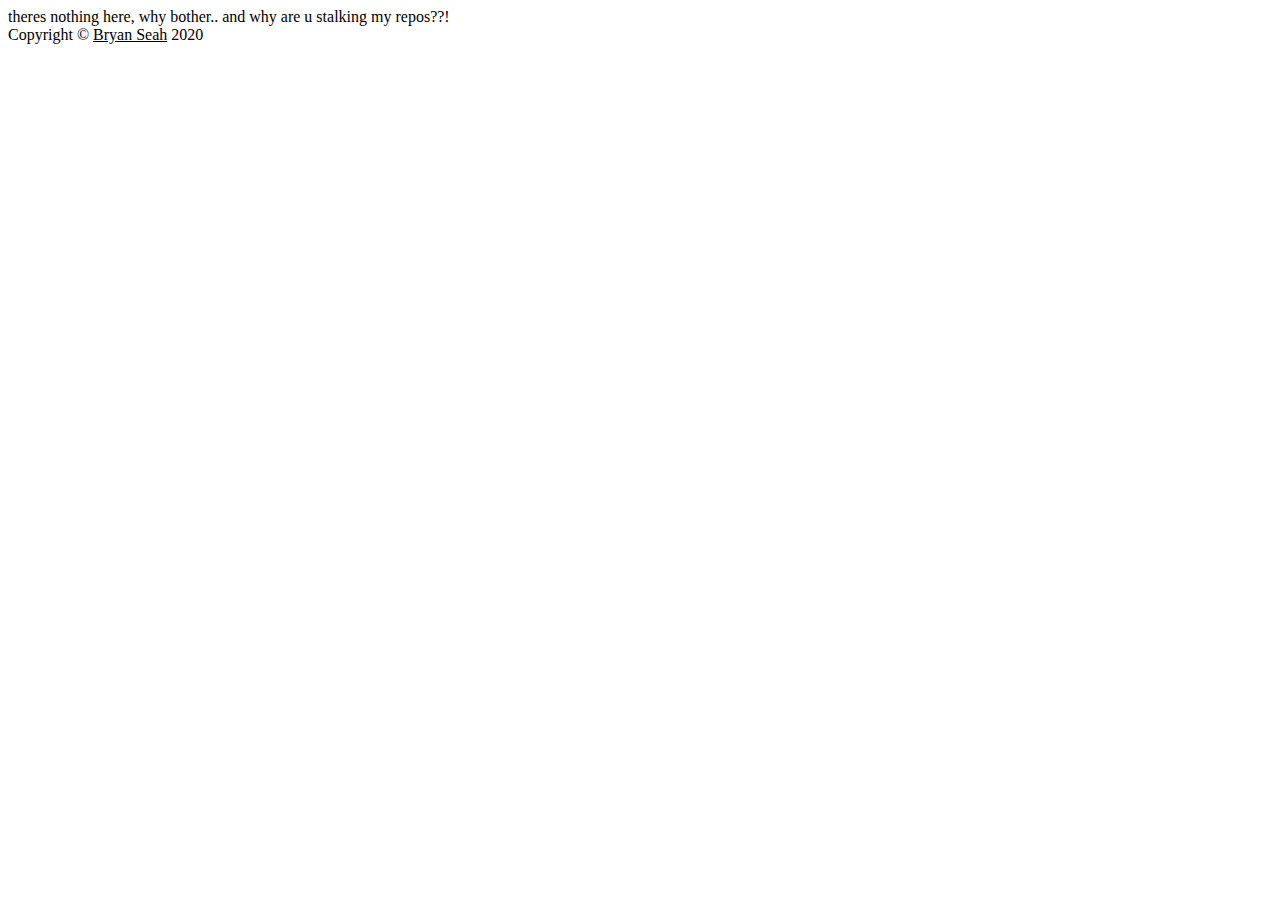
<file: index.html>
<html lang="en">
    <head>
        <title>Bryan Seah</title>
        <link rel="stylesheet" type="text/css" href="style.css">
    </head>
    <body id="page-top">
			theres nothing here, why bother.. and why are u stalking my repos??!
        <footer class="footer bg-black small text-center text-white-50"><div class="container">Copyright © <a href="https://github.com/bryanseah234">Bryan Seah</a> 2020</div></footer>
    </body>
</html>
</file>
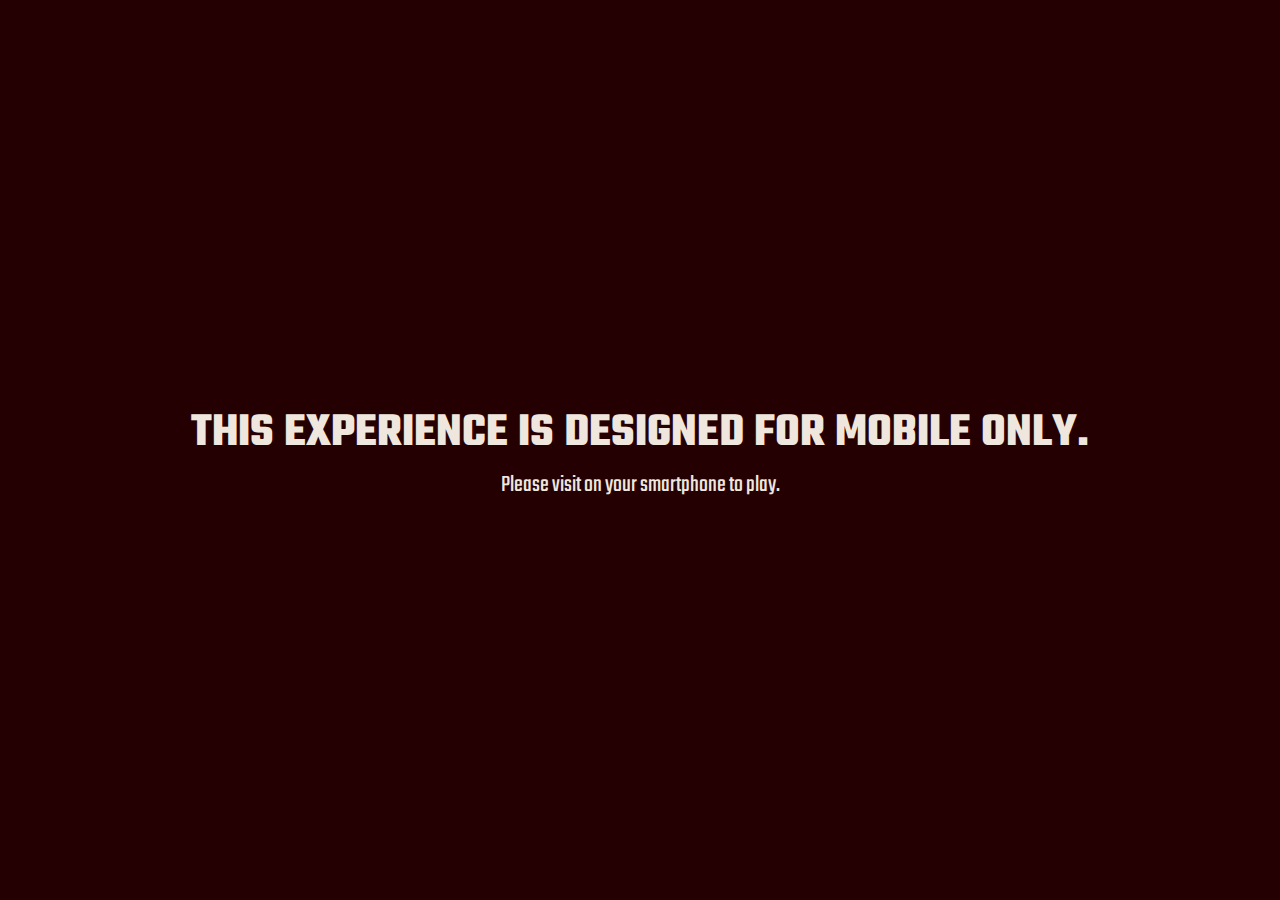
<file: coke.html>
<!DOCTYPE html>
<html lang="en">
<head>
    <meta charset="UTF-8">
    <meta name="viewport" content="width=device-width, initial-scale=1.0, user-scalable=no">
    <title>Coca-Cola</title>
    <link rel="preconnect" href="https://fonts.googleapis.com">
    <link rel="preconnect" href="https://fonts.gstatic.com" crossorigin>
    <link href="https://fonts.googleapis.com/css2?family=Teko:wght@500&display=swap" rel="stylesheet">
    <style>
        :root {
            --coke-red: #C70007;
            --coke-white: #EFE6DE;
            --coke-black: #250002; /* A slightly softer black for the liquid */
        }

        /* Basic setup and mobile-first approach */
        body, html {
            margin: 0;
            padding: 0;
            width: 100%;
            height: 100%;
            overflow: hidden;
            background-color: var(--coke-red);
            font-family: 'Teko', sans-serif;
            -webkit-tap-highlight-color: transparent; /* Disable tap highlight on mobile */
        }

        /* Main game container */
        .game-world {
            display: flex;
            justify-content: center;
            align-items: center;
            width: 100%;
            height: 100%;
            position: relative;
        }

        /* The liquid that will be "poured" */
        #liquid {
            position: absolute;
            bottom: 0;
            left: 0;
            width: 100%;
            height: 100%;
            background-color: var(--coke-black);
            transition: height 0.3s ease-out;
            z-index: 10;
        }
        
        /* Bubbles for effect */
        .bubble {
            position: absolute;
            background: rgba(255, 255, 255, 0.2);
            border-radius: 50%;
            bottom: -20px;
            animation: rise 10s infinite ease-in;
            z-index: 11;
        }

        @keyframes rise {
            0% {
                bottom: -20px;
                transform: translateX(0);
            }
            100% {
                bottom: 105vh;
                transform: translateX(calc(var(--x-offset) * 1px));
            }
        }

        /* Screens: Start, End, and Desktop Warning */
        .screen {
            position: absolute;
            top: 0;
            left: 0;
            width: 100%;
            height: 100%;
            display: flex;
            flex-direction: column;
            justify-content: center;
            align-items: center;
            text-align: center;
            color: var(--coke-white);
            z-index: 100;
            padding: 20px;
            box-sizing: border-box;
            background-color: var(--coke-red);
            transition: opacity 0.5s ease;
        }

        .screen.hidden {
            opacity: 0;
            pointer-events: none;
        }

        .screen h1 {
            font-size: 3rem;
            margin: 0;
            text-transform: uppercase;
        }
        
        .screen h2 {
            font-size: 4rem;
            margin: 10px 0;
        }

        .screen p {
            font-size: 1.5rem;
            margin: 0;
        }

        /* The retry button on the end screen */
        #retryButton {
            margin-top: 30px;
            padding: 15px 40px;
            font-size: 1.8rem;
            font-family: 'Teko', sans-serif;
            color: var(--coke-red);
            background-color: var(--coke-white);
            border: none;
            border-radius: 50px;
            cursor: pointer;
            text-transform: uppercase;
            box-shadow: 0 4px 15px rgba(0,0,0,0.2);
            transition: transform 0.1s ease;
        }
        
        #retryButton:active {
            transform: scale(0.95);
        }

        /* Desktop Warning: Hide game and show message on larger screens */
        #desktop-warning {
            display: none; /* Hidden by default */
        }

        @media (min-width: 769px) {
            .game-world {
                display: none;
            }
            #desktop-warning {
                display: flex;
                background-color: var(--coke-black);
            }
        }
    </style>
</head>
<body>

    <!-- This message shows only on desktop -->
    <div id="desktop-warning" class="screen">
        <h1>This experience is designed for mobile only.</h1>
        <p>Please visit on your smartphone to play.</p>
    </div>

    <!-- The main container for the game -->
    <div class="game-world">
        <!-- The liquid element -->
        <div id="liquid"></div>

        <!-- The initial screen to request sensor access -->
        <div id="start-screen" class="screen">
            <h1>The Drinkable Ad</h1>
            <p>Tilt or shake your phone to drink.</p>
            <button id="start-button" style="background:none; border:none; color:white; padding: 20px; font-size: 1.5rem; font-family: 'Teko', sans-serif;">Tap to Begin</button>
        </div>

        <!-- The end screen with time and retry button -->
        <div id="end-screen" class="screen hidden">
            <h1>Cheers!</h1>
            <p>Your Time:</p>
            <h2 id="final-time">0.00s</h2>
            <button id="retryButton">Try Again</button>
        </div>
    </div>

    <script>
        const liquid = document.getElementById('liquid');
        const startScreen = document.getElementById('start-screen');
        const endScreen = document.getElementById('end-screen');
        const startButton = document.getElementById('start-button');
        const retryButton = document.getElementById('retryButton');
        const finalTimeDisplay = document.getElementById('final-time');

        // Game state variables
        let liquidLevel = 100; // a percentage
        let startTime = 0;
        let gameActive = false;
        let motionEventFired = false; // Flag to check if sensor events are coming through
        
        // Motion sensitivity. Higher number = less sensitive
        const motionThreshold = 15; 

        // Function to create and animate bubbles
        const createBubbles = () => {
            const bubbleCount = 20;
            // Clear any existing bubbles before adding new ones
            liquid.querySelectorAll('.bubble').forEach(b => b.remove());
            for (let i = 0; i < bubbleCount; i++) {
                const bubble = document.createElement('div');
                bubble.classList.add('bubble');
                const size = Math.random() * 15 + 5; // 5px to 20px
                bubble.style.width = `${size}px`;
                bubble.style.height = `${size}px`;
                bubble.style.left = `${Math.random() * 100}%`;
                bubble.style.animationDuration = `${Math.random() * 5 + 5}s`; // 5s to 10s
                bubble.style.animationDelay = `${Math.random() * 5}s`;
                // Custom property for horizontal drift
                bubble.style.setProperty('--x-offset', (Math.random() - 0.5) * 100);
                liquid.appendChild(bubble);
            }
        };

        // This is the core function that handles the motion detection
        const handleMotion = (event) => {
            motionEventFired = true; // Set flag on first registered event
            if (!gameActive) return;

            const accel = event.accelerationIncludingGravity;
            // Calculate magnitude of acceleration vector
            const magnitude = Math.sqrt(accel.x ** 2 + accel.y ** 2 + accel.z ** 2);
            
            if (magnitude > motionThreshold) {
                liquidLevel -= 1.5; // Decrease liquid level on shake
                if (liquidLevel < 0) {
                    liquidLevel = 0;
                }
                liquid.style.height = `${liquidLevel}%`;

                if (liquidLevel <= 0) {
                    endGame();
                }
            }
        };

        const startGame = () => {
            // Disable button to prevent multiple clicks while permission prompt is active
            startButton.disabled = true;
            
            // CRITICAL CHECK: Motion sensors require a secure context (HTTPS)
            if (window.isSecureContext === false) {
                const startScreenText = startScreen.querySelector('p');
                startButton.style.display = 'none'; // Hide the button
                startScreenText.innerHTML = "<strong>Error:</strong> This experience requires a secure connection (HTTPS).<br>Please ensure the URL starts with 'https://'.";
                return; // Stop execution
            }

            startButton.textContent = 'Checking...';

            // Check for DeviceMotionEvent and request permission if needed (for iOS 13+)
            if (typeof DeviceMotionEvent !== 'undefined' && typeof DeviceMotionEvent.requestPermission === 'function') {
                DeviceMotionEvent.requestPermission()
                    .then(permissionState => {
                        if (permissionState === 'granted') {
                            window.addEventListener('devicemotion', handleMotion);
                            runGame();
                        } else {
                            // Show error on the start screen if permission is denied
                            const startScreenText = startScreen.querySelector('p');
                            startButton.style.display = 'none'; // Hide the button
                            startScreenText.innerHTML = "Permission for motion sensors was denied.<br>Please check your browser or device settings.";
                        }
                    })
                    .catch(error => {
                        console.error(error);
                        const startScreenText = startScreen.querySelector('p');
                        startButton.style.display = 'none';
                        startScreenText.textContent = "Could not get sensor permissions.";
                    });
            } else {
                // For Android and other devices that don't need explicit permission
                window.addEventListener('devicemotion', handleMotion);
                runGame();
            }
        };

        const runGame = () => {
            liquidLevel = 100;
            motionEventFired = false; // Reset flag for each new game
            liquid.style.transition = 'height 0.3s ease-out'; // Re-apply transition for gameplay
            liquid.style.height = '100%';
            startScreen.classList.add('hidden');
            endScreen.classList.add('hidden');
            createBubbles();
            
            // Short delay to allow screen transition
            setTimeout(() => {
                gameActive = true;
                startTime = performance.now();

                // After a short period, check if motion events were ever fired.
                // This handles cases where permissions are granted but events are blocked (e.g., in some iframes).
                setTimeout(() => {
                    if (!motionEventFired && gameActive) {
                        showMotionError("Motion could not be detected. Your device might not support it or access is blocked.");
                    }
                }, 2000); // Check after 2 seconds

            }, 500);
        };

        const showMotionError = (message) => {
            if (!gameActive) return;
            gameActive = false;
            window.removeEventListener('devicemotion', handleMotion);

            endScreen.querySelector('h1').textContent = "Oops!";
            endScreen.querySelector('p').textContent = message;
            finalTimeDisplay.style.display = 'none'; // Hide the time display

            endScreen.classList.remove('hidden');
        };

        const endGame = () => {
            if (!gameActive) return; // Prevent endGame from running multiple times or after an error
            gameActive = false;
            window.removeEventListener('devicemotion', handleMotion);

            const endTime = performance.now();
            const timeTaken = ((endTime - startTime) / 1000).toFixed(2);
            
            // Restore end screen to its normal success state in case of a previous error
            endScreen.querySelector('h1').textContent = "Cheers!";
            endScreen.querySelector('p').textContent = "Your Time:";
            finalTimeDisplay.style.display = 'block';
            finalTimeDisplay.textContent = `${taken}s`;

            endScreen.classList.remove('hidden');
        };

        const resetGame = () => {
            endScreen.classList.add('hidden');
            // Animate the liquid filling back up
            liquid.style.transition = 'height 1s ease-in-out';
            liquid.style.height = '100%';
            
            // After fill animation, show the start screen again to allow a full retry
            setTimeout(() => {
                // Restore initial start screen text and button state
                startScreen.querySelector('h1').textContent = "The Drinkable Ad";
                startScreen.querySelector('p').innerHTML = "Tilt or shake your phone to drink.";
                startButton.style.display = 'block';
                startButton.disabled = false;
                startButton.textContent = 'Tap to Begin';
                startScreen.classList.remove('hidden');
            }, 1200);
        };
        
        // Event Listeners
        startButton.addEventListener('click', startGame);
        retryButton.addEventListener('click', resetGame);
    </script>
</body>
</html>
</file>
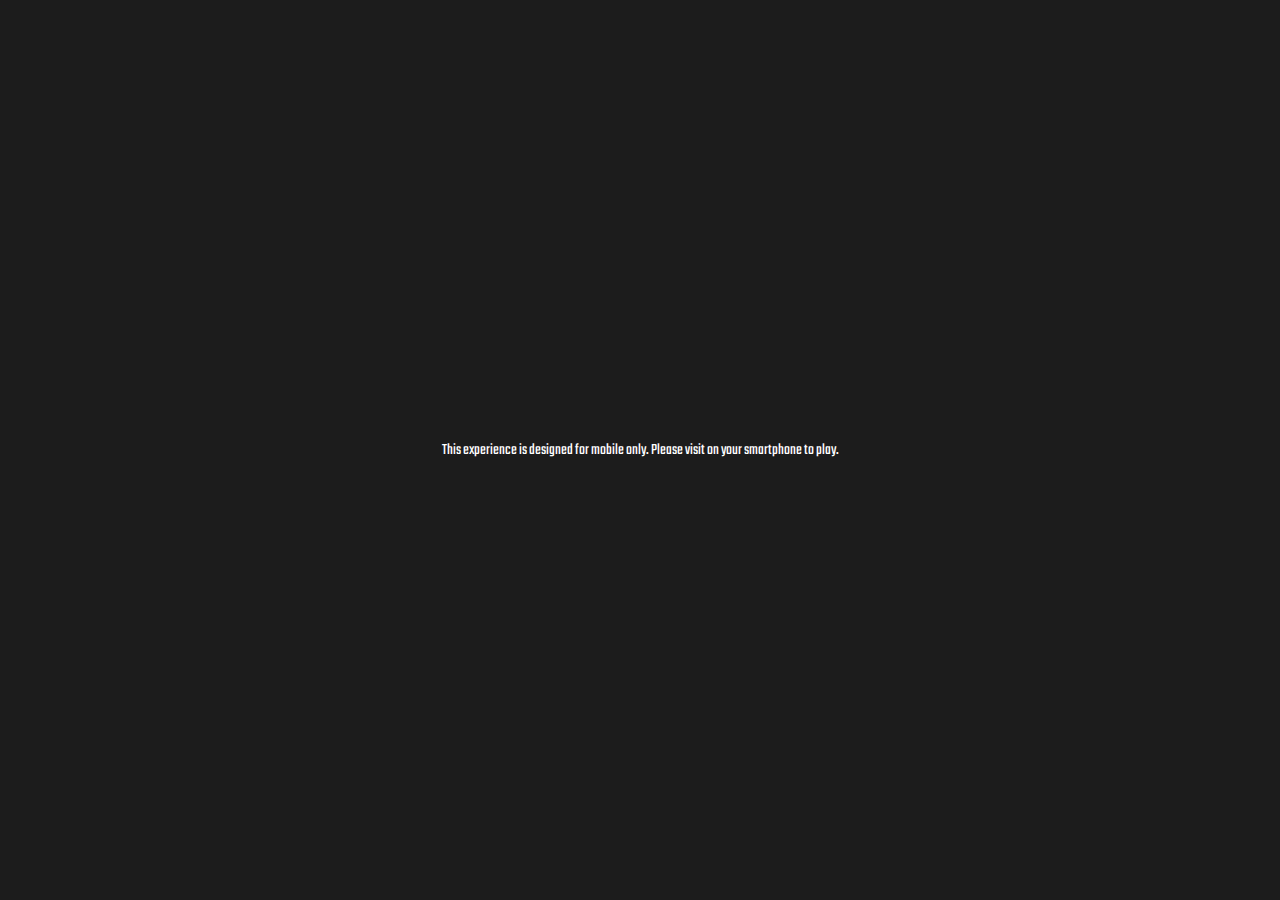
<file: cola.html>
<!DOCTYPE html>
<html lang="en">
<head>
  <meta charset="UTF-8">
  <title>Inspired by The Drinkable Ad</title>
  <meta name="viewport" content="width=device-width, initial-scale=1.0, maximum-scale=1.0, user-scalable=no">
  <link href="https://fonts.googleapis.com/css2?family=Teko:wght@400;700&display=swap" rel="stylesheet">
  <style>
    :root {
      --coke-red: #e41a1c;
      --coke-white: #ffffff;
      --coke-black: #000000;
      --coke-dark: #1c1c1c;
    }
    body {
      margin: 0;
      height: 100vh;
      background: var(--coke-dark);
      font-family: 'Teko', sans-serif;
      color: var(--coke-white);
      overflow: hidden;
      display: flex;
      align-items: center;
      justify-content: center;
      position: relative;
    }
    .screen {
      position: absolute;
      top: 0; left: 0;
      width: 100%; height: 100%;
      display: flex;
      flex-direction: column;
      justify-content: center;
      align-items: center;
      text-align: center;
      background: var(--coke-dark);
      opacity: 1;
      transition: opacity 0.5s ease;
      z-index: 10;
    }
    .hidden {
      opacity: 0;
      pointer-events: none;
    }
    /* Liquid fills whole width */
    #liquid {
      position: absolute;
      bottom: 0;
      left: 0;
      width: 100%;
      height: 100%;
      background: var(--coke-red);
      transition: height 0.8s ease-in-out;
      z-index: 1;
    }
    .bubble {
      position: absolute;
      bottom: 0;
      background: rgba(255,255,255,0.8);
      border-radius: 50%;
      animation: rise 4s linear infinite;
      z-index: 2;
    }
    @keyframes rise {
      0% { transform: translateY(0) translateX(0); opacity: 1; }
      100% { transform: translateY(-120vh) translateX(var(--x-offset, 0px)); opacity: 0; }
    }
    h1, h2, p {
      margin: 10px 0;
      z-index: 20;
    }
    .btn {
      padding: 12px 24px;
      margin-top: 20px;
      border: none;
      border-radius: 8px;
      background: var(--coke-red);
      color: var(--coke-white);
      font-size: 24px;
      cursor: pointer;
      transition: transform 0.2s, background 0.3s;
      text-transform: uppercase;
      box-shadow: 0 4px 8px rgba(0,0,0,0.3);
      z-index: 20;
    }
    .btn:active {
      transform: scale(0.95);
    }
    @media (min-width: 769px) {
      body::before {
        content: "This experience is designed for mobile only. Please visit on your smartphone to play.";
        color: var(--coke-white);
        text-align: center;
        padding: 20px;
      }
      .screen, #liquid, .bubble { display: none; }
    }
  </style>
</head>
<body>

  <!-- Liquid background -->
  <div id="liquid"></div>

  <!-- Start Screen -->
  <div id="startScreen" class="screen">
    <h1>Inspired by The Drinkable Ad</h1>
    <p>Tilt or shake your phone to play.</p>
    <button class="btn" id="startBtn">Tap to Begin</button>
  </div>

  <!-- Game Screen -->
  <div id="gameScreen" class="screen hidden"></div>

  <!-- End Screen -->
  <div id="endScreen" class="screen hidden">
    <h1 id="endTitle">Cheers!</h1>
    <p id="endMessage">Your Time:</p>
    <h2 id="finalTime">0.00s</h2>
    <p id="bestTime"></p>
    <button class="btn" id="retryBtn">Retry</button>
  </div>

  <script>
    const startScreen = document.getElementById('startScreen');
    const gameScreen = document.getElementById('gameScreen');
    const endScreen = document.getElementById('endScreen');
    const liquid = document.getElementById('liquid');
    const finalTimeDisplay = document.getElementById('finalTime');
    const bestTimeDisplay = document.getElementById('bestTime');
    const startBtn = document.getElementById('startBtn');
    const retryBtn = document.getElementById('retryBtn');
    const endTitle = document.getElementById('endTitle');
    const endMessage = document.getElementById('endMessage');

    let startTime, gameActive = false, motionEventFired = false, liquidLevel = 100;

    function showScreen(show, hide1, hide2) {
      if (hide1) hide1.classList.add('hidden');
      if (hide2) hide2.classList.add('hidden');
      setTimeout(() => {
        show.classList.remove('hidden');
      }, 50);
    }

    function startGame() {
      motionEventFired = false;
      liquidLevel = 100;
      liquid.style.height = "100%";
      startTime = performance.now();
      gameActive = true;

      showScreen(gameScreen, startScreen, endScreen);

      setTimeout(() => {
        if (!motionEventFired) {
          showMotionError();
        }
      }, 2000);

      window.addEventListener('devicemotion', handleMotion);
    }

    function handleMotion(event) {
      motionEventFired = true;
      if (!gameActive) return;

      const acc = event.accelerationIncludingGravity;
      if (!acc) return;

      const magnitude = Math.sqrt(acc.x*acc.x + acc.y*acc.y + acc.z*acc.z);

      if (magnitude > 15) {
        liquidLevel = Math.max(0, liquidLevel - 1.5);
        liquid.style.height = liquidLevel + "%";

        if (liquidLevel <= 0) {
          endGame();
        }
      }
    }

    function endGame() {
      if (!gameActive) return;
      gameActive = false;
      window.removeEventListener('devicemotion', handleMotion);

      const endTime = performance.now();
      const timeTaken = ((endTime - startTime) / 1000).toFixed(2);

      endTitle.textContent = "Cheers!";
      endMessage.textContent = "Your Time:";
      finalTimeDisplay.style.display = 'block';
      finalTimeDisplay.textContent = `${timeTaken}s`;

      let best = localStorage.getItem('cokeHighScore');
      if (!best || parseFloat(timeTaken) < parseFloat(best)) {
        localStorage.setItem('cokeHighScore', timeTaken);
        best = timeTaken;
      }
      bestTimeDisplay.textContent = `Best Time: ${best}s`;

      showScreen(endScreen, gameScreen, null);
    }

    function showMotionError() {
      if (!gameActive) return;
      gameActive = false;
      window.removeEventListener('devicemotion', handleMotion);

      endTitle.textContent = "Oops!";
      endMessage.textContent = "Motion not detected.";
      finalTimeDisplay.style.display = 'none';
      bestTimeDisplay.textContent = "";

      showScreen(endScreen, gameScreen, null);
    }

    startBtn.addEventListener('click', async () => {
      if (typeof DeviceMotionEvent.requestPermission === 'function') {
        try {
          const permission = await DeviceMotionEvent.requestPermission();
          if (permission === 'granted') startGame();
          else alert("Motion permission denied.");
        } catch (e) { alert("Error requesting motion permission."); }
      } else {
        startGame();
      }
    });

    retryBtn.addEventListener('click', () => {
      // animate liquid refill
      liquid.style.height = "0%";
      setTimeout(() => {
        liquid.style.height = "100%";
      }, 100);

      showScreen(startScreen, endScreen, gameScreen);
    });

    function createBubbles() {
      for (let i = 0; i < 30; i++) {
        const bubble = document.createElement('div');
        bubble.classList.add('bubble');
        const size = Math.random() * 15 + 5;
        bubble.style.width = size + 'px';
        bubble.style.height = size + 'px';
        bubble.style.left = Math.random() * window.innerWidth + 'px';
        bubble.style.setProperty('--x-offset', `${Math.random() * 40 - 20}px`);
        bubble.style.animationDuration = (Math.random() * 3 + 2) + 's';
        document.body.appendChild(bubble);
      }
    }
    createBubbles();
  </script>
</body>
</html>
</file>
<file: style.css>
target {
    width : 400px;
    margin : auto;
    text-align: center;
}

#centeredImage {
    margin-left:auto;
    margin-right:auto;
    float :none;
}

h1{
    font-size: 100px;
    color: rgb(0, 84, 87);
    text-align: center;
    margin: 0px;
    padding: 0px;
}

h2{
    color: rgb(0, 84, 87);
    text-align: center;
    margin: 0px;
    padding: 0px;
}

a  {
    color: black;
    text-align: center;
}

h4{
    font-size: 20px;
    text-align: center;
    margin:0px;
    padding: 0px;
}

.parentDiv {  
    display: flex; 
    justify-content: center; 
    align-items: center;
}
</file>
